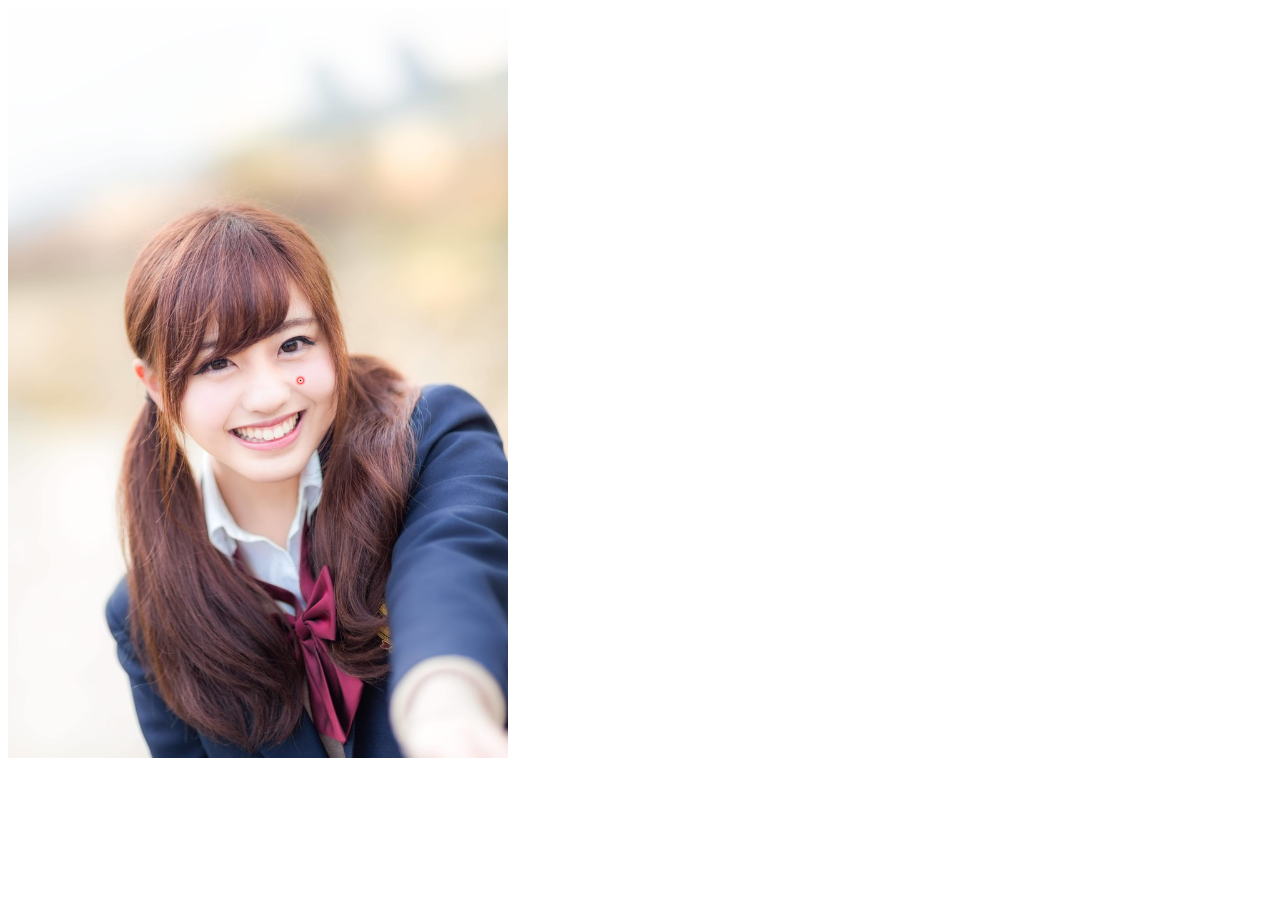
<file: pimple/index.html>
<html>

<head>
    <link href="./styles/global.css" rel="stylesheet" />
</head>

<body>
    <div class="game-container">
        <div class="pimple-outside-div">
            <div class="pimple-div">
                <div class="pimple-core-div"></div>
            </div>
        </div>
        <img src="./imgs/japanese-girl.jpg" class="japanese-girl-img" />
    </div>
</body>

</html>
</file>
<file: pimple/styles/global.css>
.game-container{
    position: relative;
}

.japanese-girl-img{
    width: 500px;
}

.pimple-div{
    position: absolute;
    top:370px;
    left:290px;
    background-color: #f9c9c9;
    width: 5px;
    height: 5px;
    border-radius: 50%;
    box-shadow: 0 0 3px red,0 0 3px red,0 0 3px red;
}

.pimple-core-div{
    background-color: black;
    width: 1px;
    height: 1px;
    position: absolute;
    top: 2px;
    left: 2px;
    box-shadow: 0 0 1px black;
}
</file>
